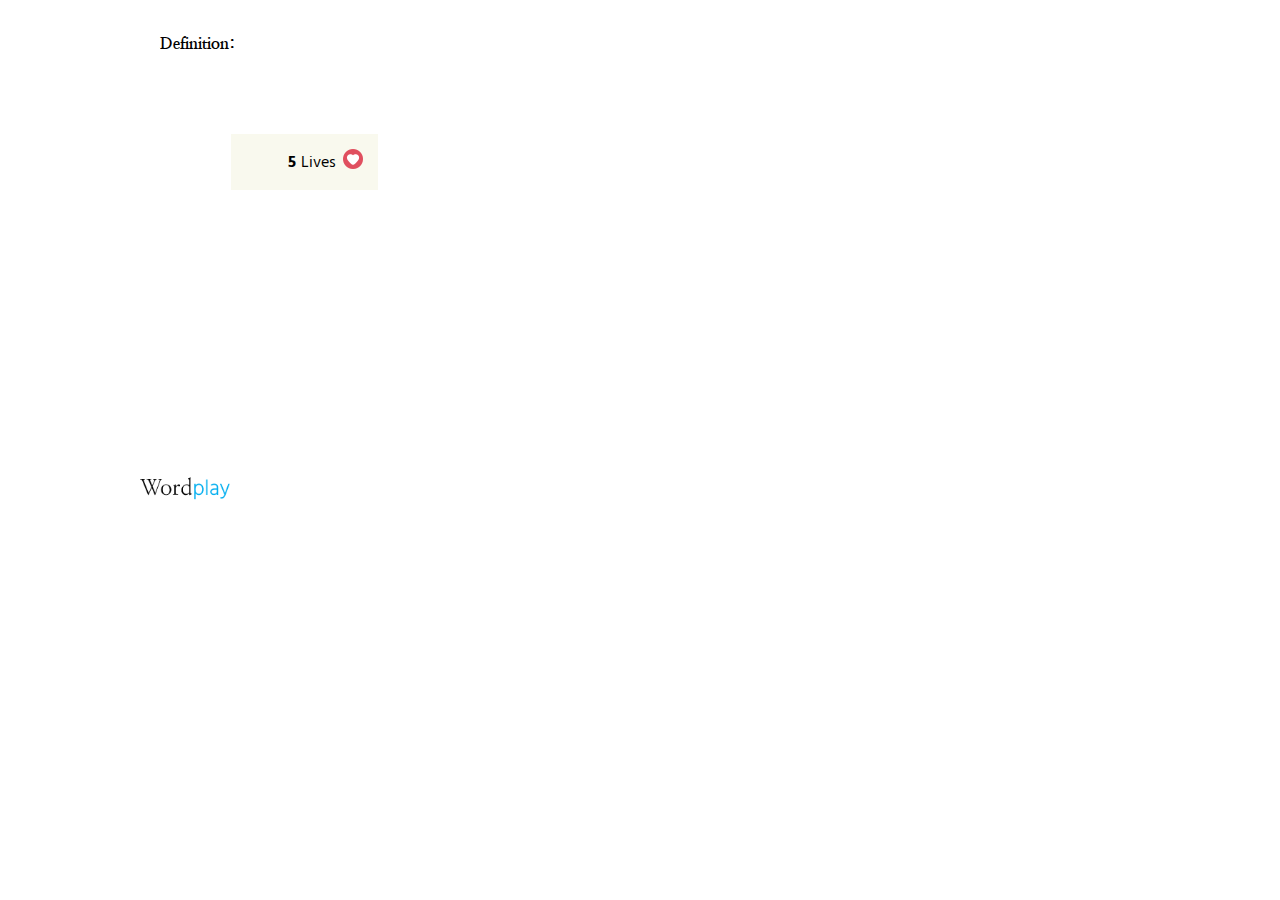
<file: index.html>
<!doctype html>
<html lang="en">
    <head>
        <!-- Required meta tags -->
        <meta charset="utf-8">
        <meta name="viewport" content="width=device-width, initial-scale=1">

        <!-- Bootstrap CSS -->
        <link href="https://cdn.jsdelivr.net/npm/bootstrap@5.0.2/dist/css/bootstrap.min.css" rel="stylesheet" integrity="sha384-EVSTQN3/azprG1Anm3QDgpJLIm9Nao0Yz1ztcQTwFspd3yD65VohhpuuCOmLASjC" crossorigin="anonymous">
        <link href="wordGame.css" rel="stylesheet" />

        <link rel="preconnect" href="https://fonts.googleapis.com">
        <link rel="preconnect" href="https://fonts.gstatic.com" crossorigin>
        <link href="https://fonts.googleapis.com/css2?family=Hind+Siliguri:wght@400;600;700&family=Nanum+Myeongjo:wght@400;700;800&family=Quintessential&display=swap" rel="stylesheet">

        <title>Wordplay</title>
    </head>
    <body>
        <div id="game-container"></div>
        
        <script src="https://ajax.googleapis.com/ajax/libs/jquery/3.6.0/jquery.min.js"></script>
        <script src="wordGame.js"></script>
        <script>
            let gameContainer = document.getElementById("game-container");
            startWordGame(gameContainer)
        </script>
    </body>
</html>
</file>
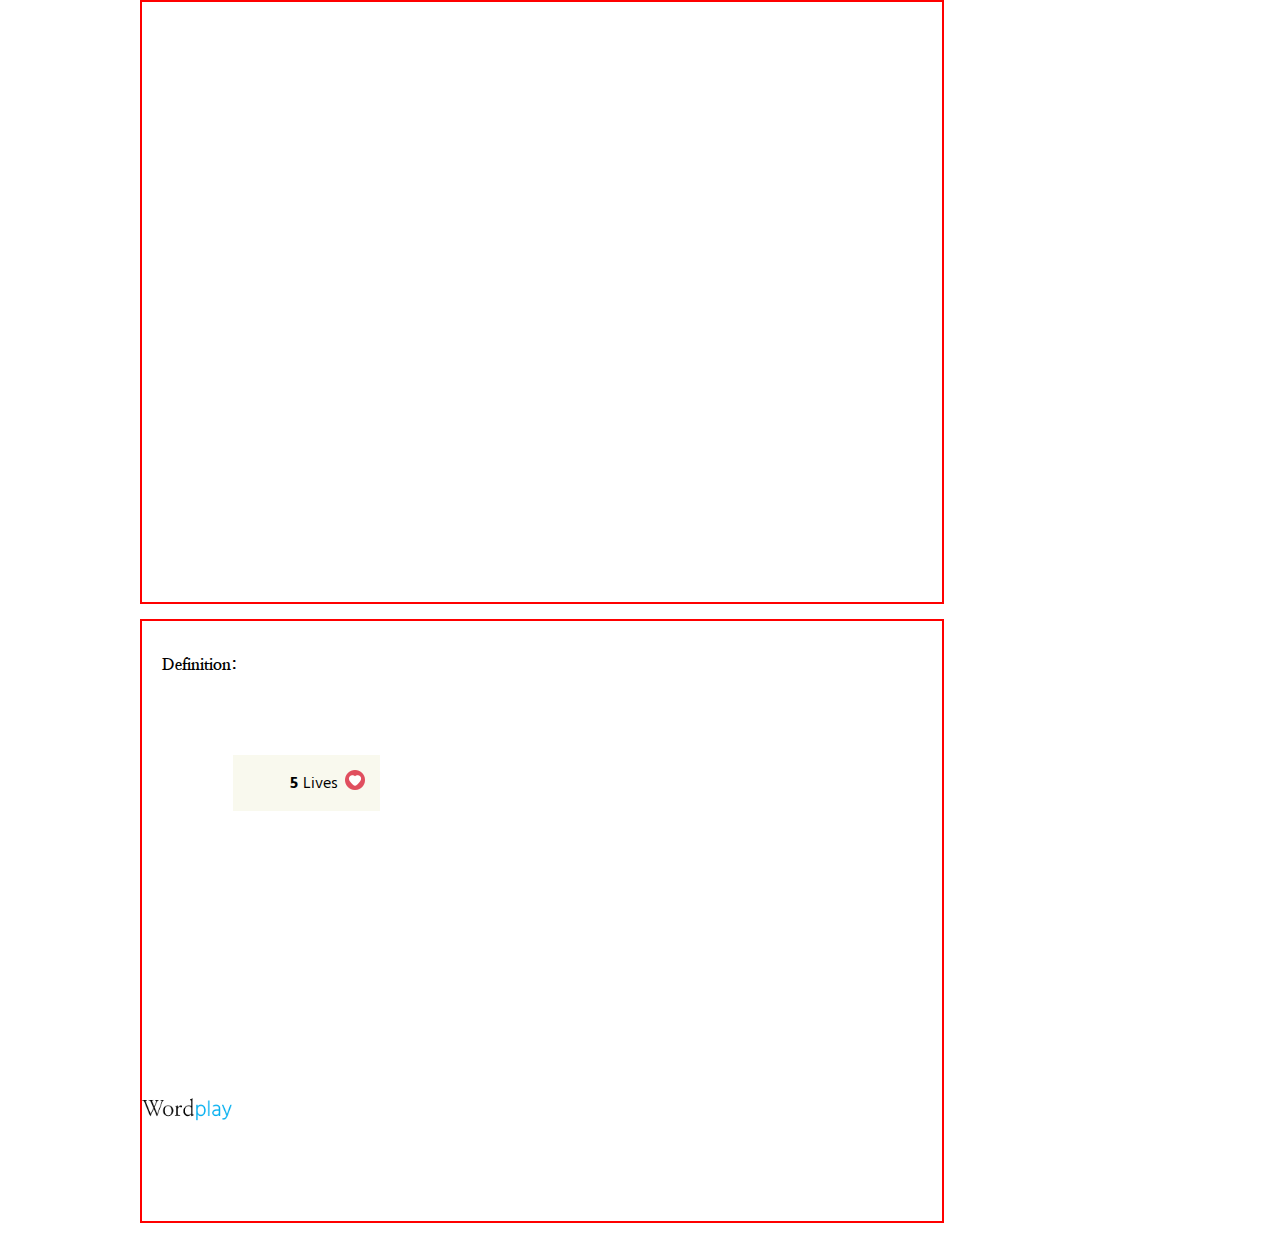
<file: htmlGame2.html>
<!DOCTYPE html>
<html lang="en">
<head>
    <meta charset="UTF-8">
    <meta http-equiv="X-UA-Compatible" content="IE=edge">
    <meta name="viewport" content="width=device-width, initial-scale=1.0">
    
    <link href="https://cdn.jsdelivr.net/npm/bootstrap@5.0.2/dist/css/bootstrap.min.css" rel="stylesheet" integrity="sha384-EVSTQN3/azprG1Anm3QDgpJLIm9Nao0Yz1ztcQTwFspd3yD65VohhpuuCOmLASjC" crossorigin="anonymous">
    <link href="wordGame.css" rel="stylesheet" />

    <link rel="preconnect" href="https://fonts.googleapis.com">
    <link rel="preconnect" href="https://fonts.gstatic.com" crossorigin>
    <link href="https://fonts.googleapis.com/css2?family=Hind+Siliguri:wght@400;600;700&family=Nanum+Myeongjo:wght@400;700;800&family=Quintessential&display=swap" rel="stylesheet">

    <title>Document</title>

    <style>
        #game-container {
            border: 2px solid red;
            width: 800px;
            height: 600px;
            margin-bottom: 15px;
        }

        #contenedor-juego {
            border: 2px solid red;
            width: 800px;
            height: 600px;
            margin-bottom: 15px;
        }
    </style>
</head>
<body>
    <div id="game-container"></div>
    <div id="contenedor-juego"></div>    

    <script src="https://ajax.googleapis.com/ajax/libs/jquery/3.6.0/jquery.min.js"></script>
    <script src="wordGame.js"></script>

    <script>
        let gameContainer = document.getElementById("contenedor-juego")
        startWordGame(gameContainer)
    </script>
</body>
</html>
</file>
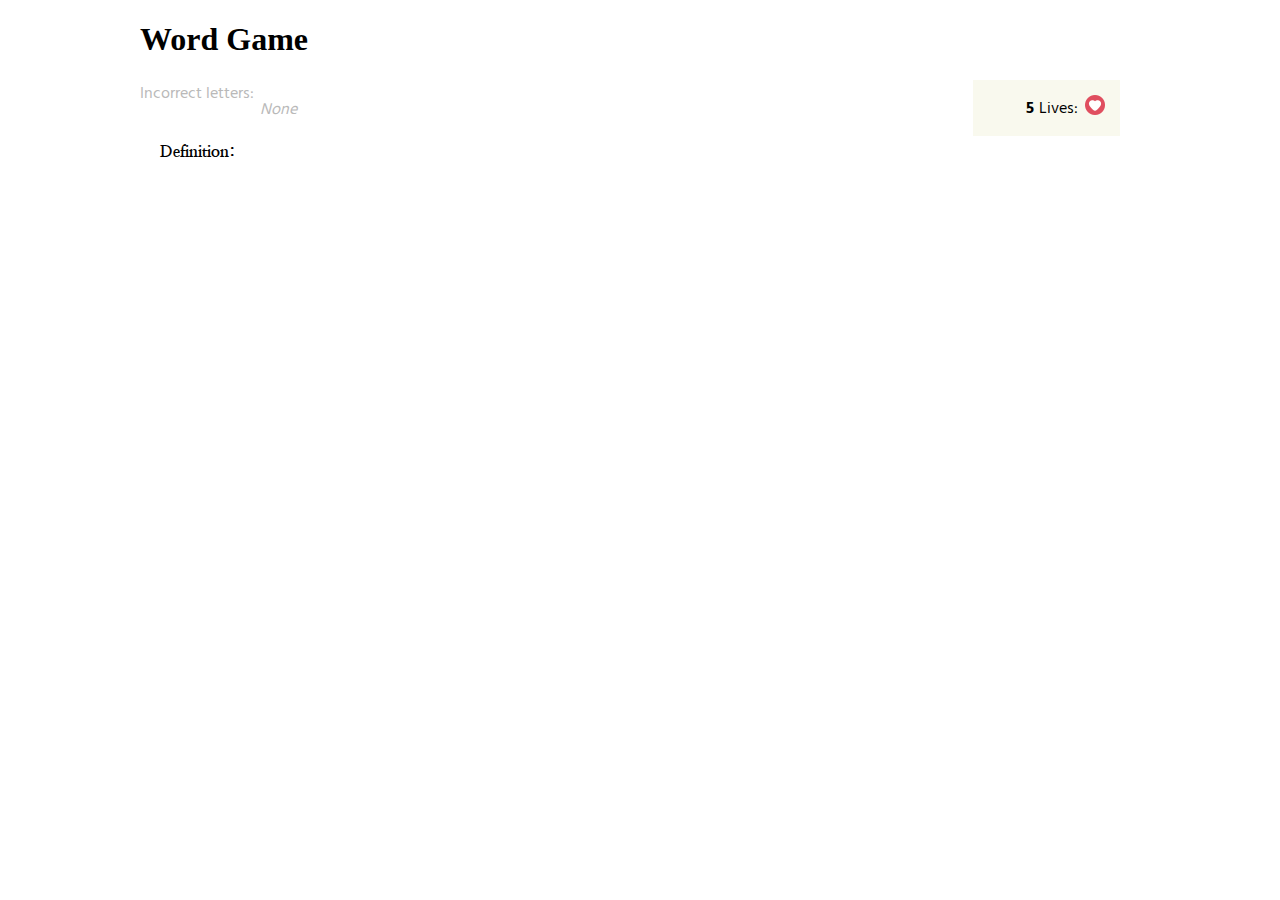
<file: wordGame.html>
<!doctype html>
<html lang="en">
    <head>
        <!-- Required meta tags -->
        <meta charset="utf-8">
        <meta name="viewport" content="width=device-width, initial-scale=1">

        <!-- Bootstrap CSS -->
        <link href="https://cdn.jsdelivr.net/npm/bootstrap@5.0.2/dist/css/bootstrap.min.css" rel="stylesheet" integrity="sha384-EVSTQN3/azprG1Anm3QDgpJLIm9Nao0Yz1ztcQTwFspd3yD65VohhpuuCOmLASjC" crossorigin="anonymous">
        <link href="wordGame.css" rel="stylesheet" />

        <link rel="preconnect" href="https://fonts.googleapis.com">
        <link rel="preconnect" href="https://fonts.gstatic.com" crossorigin>
        <link href="https://fonts.googleapis.com/css2?family=Hind+Siliguri:wght@400;600;700&family=Nanum+Myeongjo:wght@400;700;800&family=Quintessential&display=swap" rel="stylesheet">

        <title>Hello, world!</title>
    </head>
    <body>

        <div class="container">
            <div class="row justify-content-center">
                <div class="col-auto"><h1>Word Game</h1></div>
            </div>
        </div>


        <div class="container">
            <div class="row">
                <div class="col" class="float-right">
                    <div class="livesContainer">
                        <img class="heartImage" src="heart.png" alt="heart">
                        <div class="lives">Lives:</div>
                        <div class="numberOfLives" id="intro">5</div>
                    </div>                
                </div>
                <div class="col">
                    <div  class="incorrectLettersContainer">
                        <div class="incorrectLetters">Incorrect letters:</div>
                        <p id="incorrectLetters"><i>None</i></p>
                    </div>
                </div>
            </div>
        </div>


      
        <div class="container">
            <div class="row justify-content-center">
                <div class ="col-auto" id="letterDiv"></div>
            </div>
        </div>


        <div class="container">
            <div class="row justify-content-center">
                <div class="col-auto" id="btnLettersDiv"></div>
            </div>
        </div>

        <div class="container">
            <div class="row justify-content-center">
                <div class="col-auto">
                    <div class="definitionContainer">
                        <p class="definitionP">Definition:</p>
                        <div id="definitionDiv"></div>
                    </div>
                </div>
            </div>
        </div>

        <div class="container">
            <div class="row justify-content-center">
                <div class="col-auto" id="btnHintDiv"></div>
            </div>
        </div>

        <style>
            
        </style>

        <script src="https://ajax.googleapis.com/ajax/libs/jquery/3.6.0/jquery.min.js"></script>
        <script src="wordGame.js"></script>
    </body>
</html>
</file>
<file: wordGame.css>
.banner-div{
    width: 238px;
    margin-top: 15px;
}

body { 
    max-width: 1000px;
    margin: 0 auto;
    height: 100%;
}

.logo{
    width: 90px;
    margin: 6px 0 6px 0;
}

.banner{
    max-width: 500px;
}

#letterDiv {
    margin: 50px 0 5px;

}

.definitionContainer{
    height: 50vH;
    width: 100%;
    padding: 10px 20px 10px 20px;
}

.definitionP{
    color: black;
    margin-bottom: 0.5em;
    font-family: 'Nanum Myeongjo', serif;
    font-weight: 800;
    margin: 1.5em 0 0.5em 0;
}

#definitionDiv{
    margin-top: 10px;
    font-family: 'Nanum Myeongjo', serif;
    font-weight: 800;
    font-size: 1.6rem;
}

.divLetter {
    height: 36px;
    width: 20px;
    position: relative;
    float: left;
    margin: 2px;
    margin-bottom: 33px;
    border-bottom: 3px solid black;
    position: relative;
    text-align: center;
    font-family: 'Hind Siliguri', sans-serif;
    font-weight: bolder;
    font-size: 25px;
    /* background-color: #f9f9ee; */
    border-radius: 0;
    color: black;
    
}

.footer {
    position: sticky;
    top: 100vh;
  }



button {
    display: block;
    margin-left: auto;
    margin-right: auto;
    margin-top: 5px;
}

.modal {
    display: none; 
    position: fixed; 
    z-index: 1;
    padding-top: 100px; 
    left: 0;
    top: 0;
    width: 100%; 
    height: 100%; 
    overflow: auto;
    background-color: rgb(0,0,0); 
    background-color: rgba(0,0,0,0.4); 
    font-family: 'Hind Siliguri', sans-serif;
}

.modal-content-win {
    background-color: #fefefe;
    margin: auto;
    padding: 75px 20px 0 20px;
    border: 1px solid #888;
    width: 75%;
    height: auto;
    background: #e9e9e9 url(img/win.png) no-repeat;
    background-size: 40px;
    background-position: center;
    background-position-y: 15px;
    text-align: center;
   
}

.modal-content-loose {
    background-color: #fefefe;
    margin: auto;
    padding: 75px 20px 0 20px;
    border: 1px solid #888;
    width: 75%;
    height: auto;
    background: #e9e9e9 url(img/lose.png) no-repeat;
    background-size: 40px;
    background-position: center;
    background-position-y: 15px;
    text-align: center;
}

#incorrectLettersContainer{
    width: 195px;
    float: left;
    flex: none;
    display: none;

}

.incorrectLetters{
    font-family: 'Hind Siliguri', sans-serif;
    color: #b9b9b9;
    float: left;
}

#incorrectLetters{
    font-family: 'Hind Siliguri', sans-serif;
    color: #b9b9b9;
    float: left;
    margin-left: 6px;
}

.livesContainer{
    width: 117px;
    float: right;
    background-color: #f9f9ee;
    padding: 15px;
    margin-right: 20px;
}

.wrong-letters-lives-container{
    max-width: 500px;
    margin-bottom: 20px;
    margin-top: 20px;
    display: block;
}

.heartImage{
    height: 20px;
    width: 20px;
    float: right;
    margin-left: 7px;
}

.lives{
    font-family: 'Hind Siliguri', sans-serif;
    float: right;
    margin-left: 5px;
}

.numberOfLives{
    float: right;
    font-family: 'Hind Siliguri', sans-serif;
    font-weight: 800;
}

.btnLettersContainer{
    max-width: 713px;
    margin:30px 0 80px 0;
}

.btnHint{
    padding: 10px 10px 10px 36px;
    font-family: 'Hind Siliguri', sans-serif;  
    background: url(img/idea.png) 10px 10px no-repeat;
    border-radius: 16px;
    border: 1px solid #d9d9d9;
    float: right;
}

.btnHint:disabled{
    opacity: .50;
}

.nextWordBtn{
    padding: 10px 10px 10px 36px;
    font-family: 'Hind Siliguri', sans-serif;  
    background: #e9e9e9 url(img/next.png) 10px 10px no-repeat;
    border-radius: 16px;
    border: 1px solid #d9d9d9;
    margin-top: 15px;
    margin-bottom: 15px;
}

.btnLetter {
    background-color: #222;
    border-radius: 50px;
    border-style: none;
    color: #fff;
    cursor: pointer;
    display: inline-block;
    font-family: "Farfetch Basis","Helvetica Neue",Arial,sans-serif;
    font-size: 18px;
    font-weight: 700;
    line-height: 1.5;
    margin: 4px;
    min-height: 45px;
    min-width: 45px;
    position: relative;
    text-align: center;
    touch-action: manipulation;
}

.btnLetter:hover{
    background-color: #00AEEF;  
}
.btnLetter:disabled{
    opacity: .30;
}
</file>
